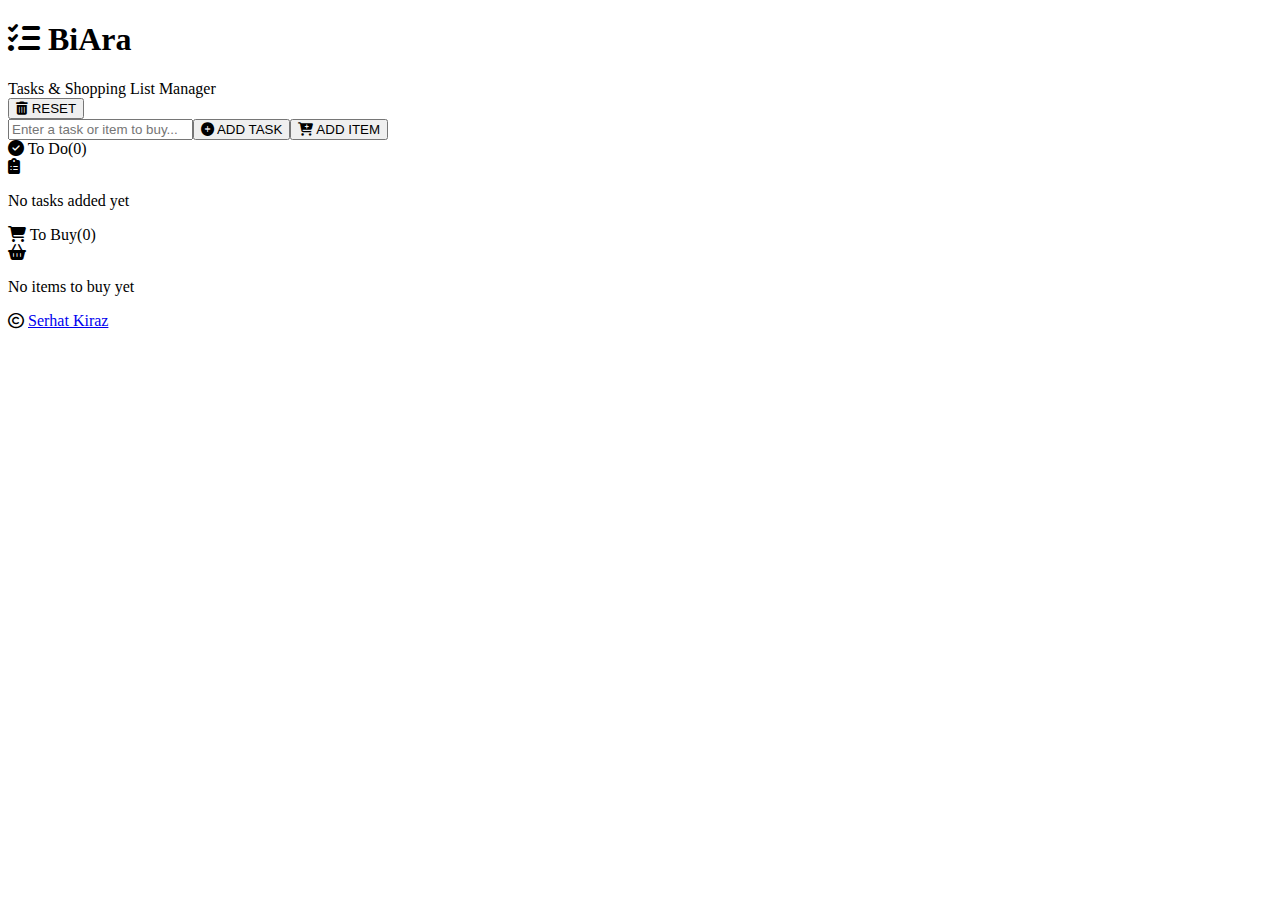
<file: index.html>
<!doctype html>
<html lang="en">
<head>
<meta charset="utf-8">
<meta name="viewport" content="width=device-width, initial-scale=1">
<title>BiAra | Serhat Kiraz</title>
<link rel="stylesheet" href="https://cdnjs.cloudflare.com/ajax/libs/font-awesome/6.4.0/css/all.min.css">
<link href="https://fonts.googleapis.com/css2?family=Inter:wght@300;400;500;600;700&display=swap" rel="stylesheet">
<link rel="stylesheet" href="style.css">
</head>
<body>
<div class="container">
<div class="header"><h1><i class="fas fa-tasks"></i> BiAra</h1><div class="subtitle">Tasks & Shopping List Manager</div><button class="btn-reset" onclick="resetAll()" title="Clear all lists"><i class="fas fa-trash-alt"></i> RESET</button></div>

<div class="input-row"><input id="taskInput" placeholder="Enter a task or item to buy..." autocomplete="off"><button class="btn btn-todo" onclick="addTask('todo')"><i class="fas fa-plus-circle"></i> ADD TASK</button><button class="btn btn-buy" onclick="addTask('buy')"><i class="fas fa-cart-plus"></i> ADD ITEM</button></div>

<div class="columns">
<div class="column"><div class="column-header col-todo"><i class="fas fa-check-circle"></i> To Do<span id="count-todo" class="item-count">(0)</span></div><div id="list-todo" class="task-list"><div class="empty-state"><i class="fas fa-clipboard-list"></i><p>No tasks added yet</p></div></div></div>
<div class="column"><div class="column-header col-buy"><i class="fas fa-shopping-cart"></i> To Buy<span id="count-buy" class="item-count">(0)</span></div><div id="list-buy" class="task-list"><div class="empty-state"><i class="fas fa-shopping-basket"></i><p>No items to buy yet</p></div></div></div>
</div>

<div class="footer"><div class="footer-content"><p><i class="far fa-copyright"></i> <a href="https://serhatkiraz.github.io/">Serhat Kiraz</a></p></div>
</div>
<script src="script.js"></script>
</body>
</html>
</file>
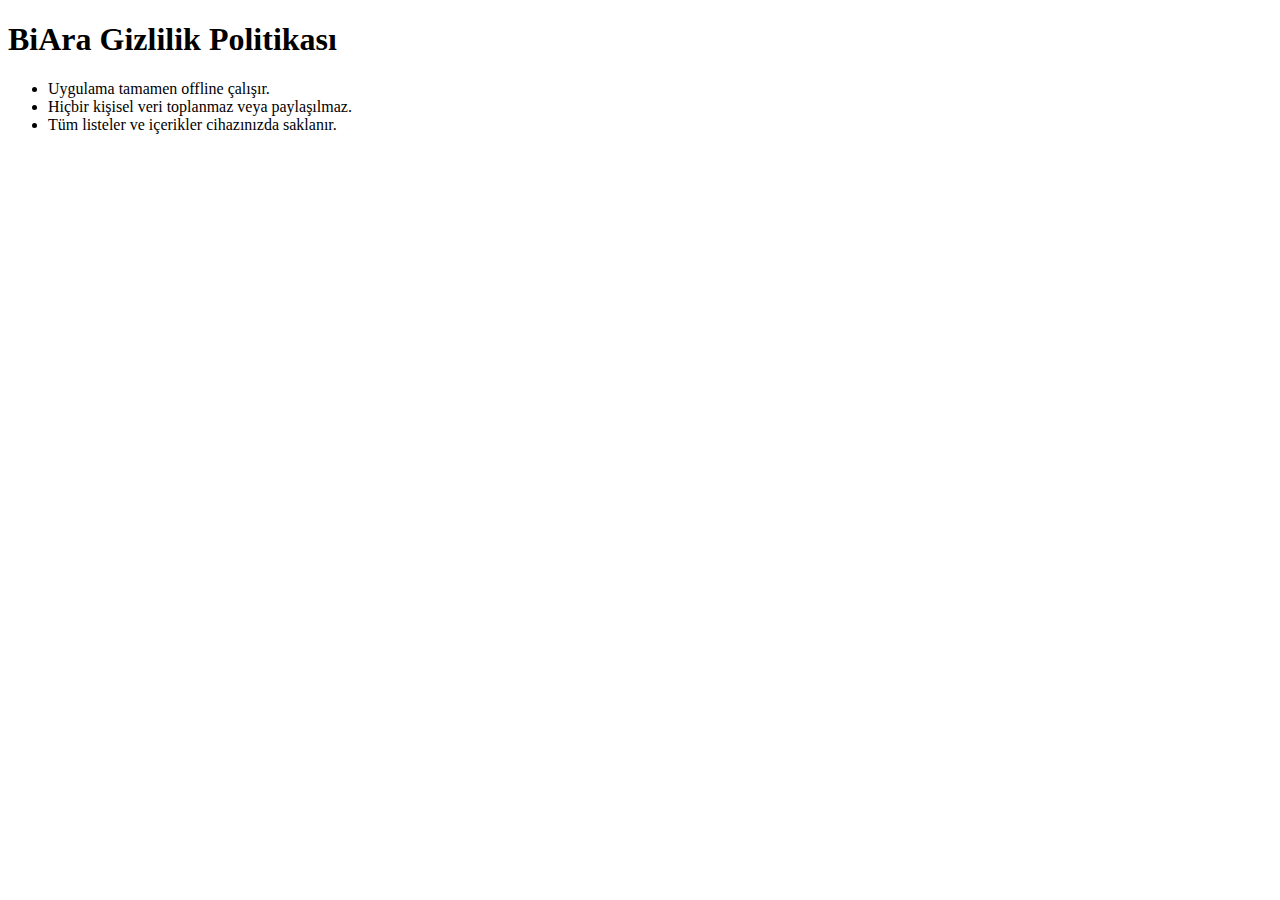
<file: gizlilik-politikasi.html>
<!DOCTYPE html>
<html lang="tr">
<head>
    <meta charset="UTF-8">
    <title>BiAra Gizlilik Politikası</title>
</head>
<body>
    <h1>BiAra Gizlilik Politikası</h1>
    <ul>
        <li>Uygulama tamamen offline çalışır.</li>
        <li>Hiçbir kişisel veri toplanmaz veya paylaşılmaz.</li>
        <li>Tüm listeler ve içerikler cihazınızda saklanır.</li>
    </ul>
</body>
</html>
</file>
<file: style.css>

</file>
